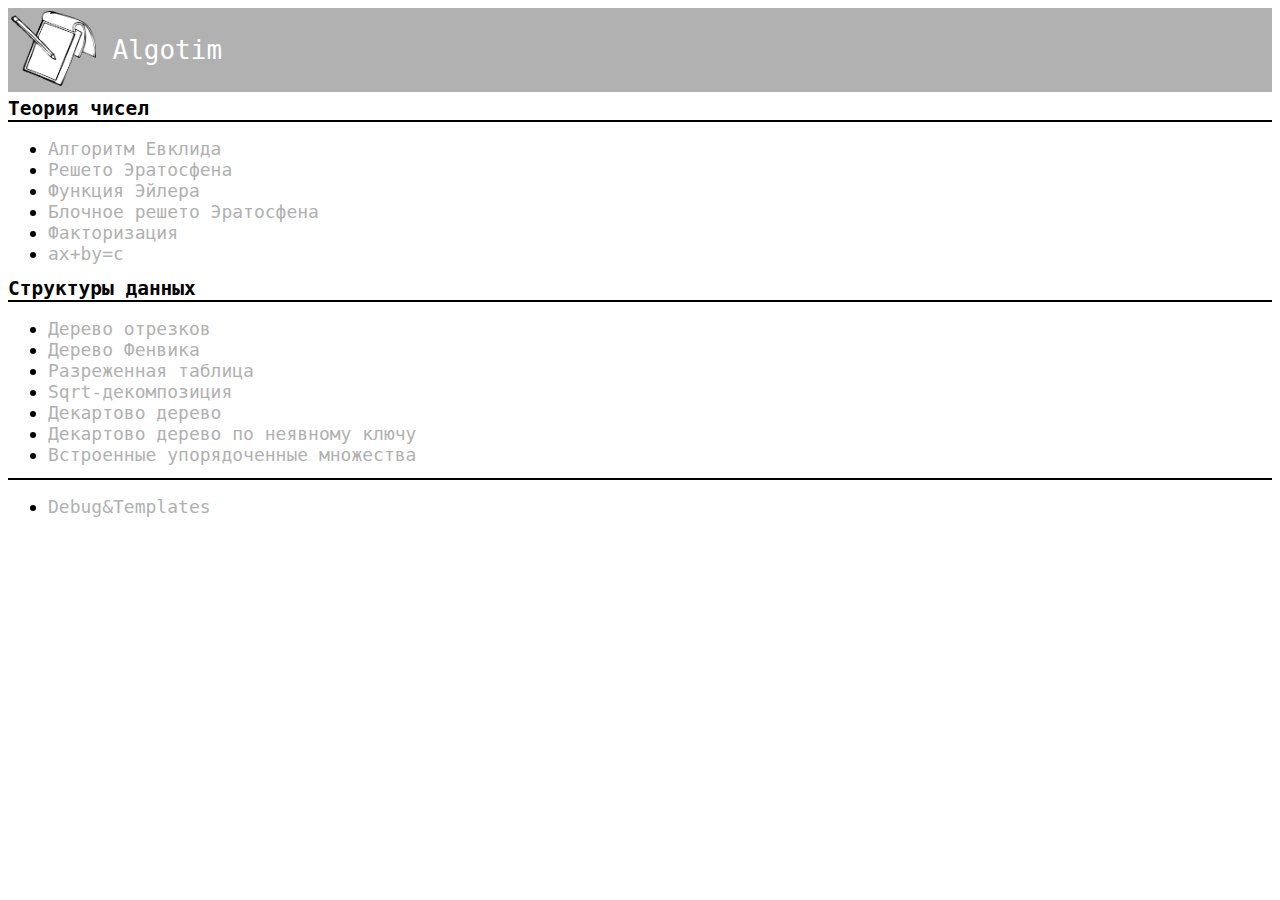
<file: pages/index.html>
<!DOCTYPE html>
<html lang="ru">

	<head>
		<meta charset="UTF-8"/>
        <meta http-equiv="content-type" content="text/html; charset=utf-8">
		<title>Algotim</title>
		<link rel="stylesheet" href="../stylesheet/style.css">
	</head>
	
	<body>
	
       <header style="background-color: rgb(177, 177, 177); font-family: monospace;">
            <table><tr>
                <td><a href="index.html"><img src="../images/note1.jpg" width="85" style="align-items: right;"></a></td>
                <td><a href="index.html" style="text-decoration: none;"><h1 style="text-align: left; color:rgb(255, 255, 255); font-weight: 500; margin-left: 12.5px;">Algotim</h1></td></a>
            </tr></table>
        </header>
		
		<main style="font-family: monospace">
			<h2>Теория чисел</h2>
            <ul>
				<li><span><a href = "euclid-algorithm.html">Алгоритм Евклида</a></span></li>
                <li><span>Решето Эратосфена</span></li>
                <li><span>Функция Эйлера</span></li>
                <li><span>Блочное решето Эратосфена</span></li>
                <li><span>Факторизация</span></li>
                <li><span>ax+by=c</span></li>
            </ul>
			<h2>Структуры данных</h2>
            <ul>
                <li><span><a href = "segment_tree.html">Дерево отрезков</a></span></li>
				<li><span><a href = "fenwick_tree.html">Дерево Фенвика</a></span></li>
                <li><span><a href = "sparse_table.html">Разреженная таблица</a></span></li>
				<li><span><a href = "sqrt_decomposition.html">Sqrt-декомпозиция</a></span></li>		
                <li><span><a href = "treap1.html">Декартово дерево</a></span></li>
                <li><span><a href = "treap2.html">Декартово дерево по неявному ключу</a></span></li>
				<li><span><a href = "ordered_tree.html">Встроенные упорядоченные множества</a></span></li>
            </ul>
			<h2></h2>
            <ul>
                <li><span><a href = "debug&templates.html">Debug&Templates</a></span></li>
            </ul>
		</main>
			
	</body>
	
</html>
</file>
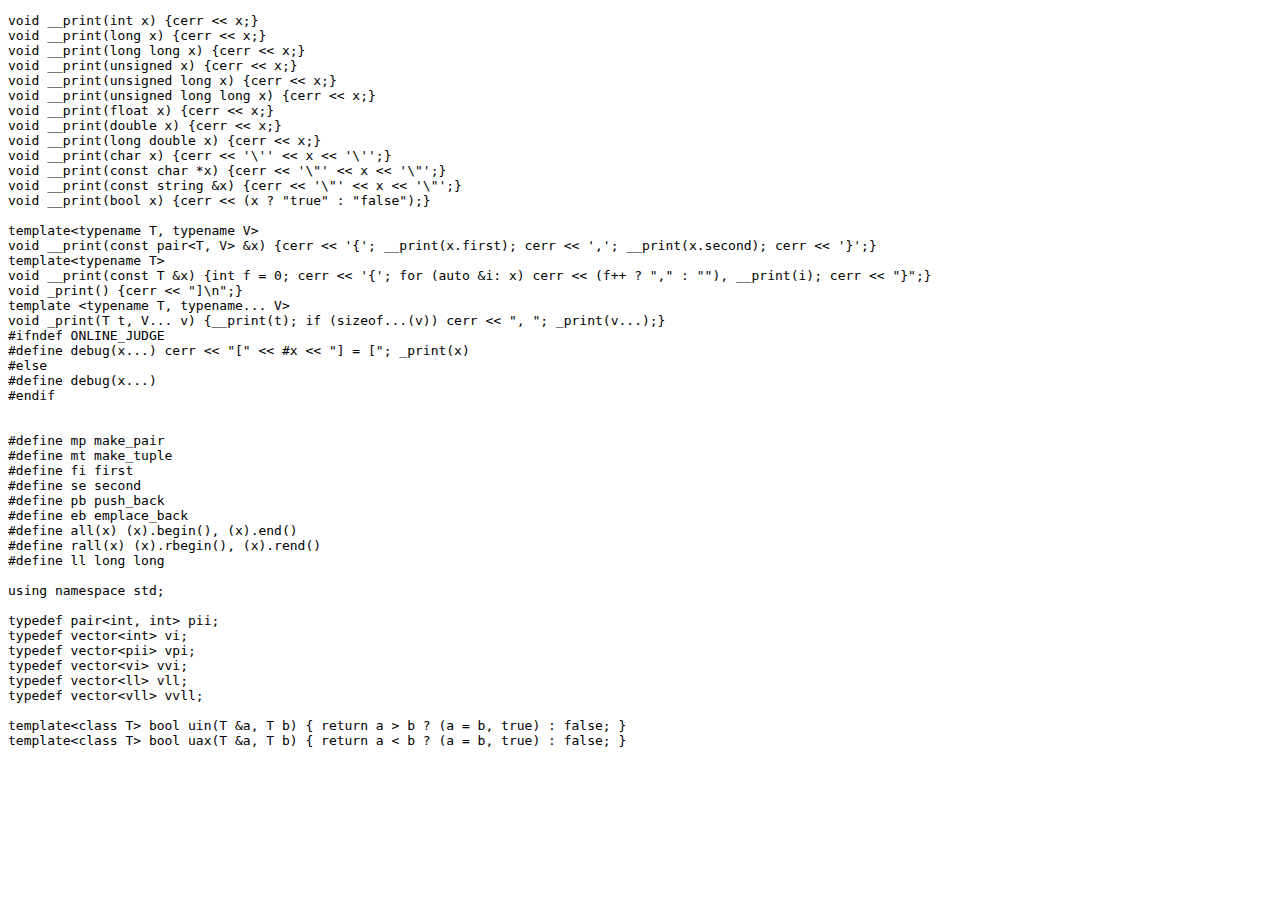
<file: pages/debug&templates.html>
<!DOCTYPE html>
<html lang="ru">

	<head>
		<meta charset="UTF-8"/>
        <meta http-equiv="content-type" content="text/html; charset=utf-8">
		<title>Algotim</title>
	</head>
	
	<body>
		
		<main>
			<pre>
void __print(int x) {cerr &lt&lt x;}
void __print(long x) {cerr &lt&lt x;}
void __print(long long x) {cerr &lt&lt x;}
void __print(unsigned x) {cerr &lt&lt x;}
void __print(unsigned long x) {cerr &lt&lt x;}
void __print(unsigned long long x) {cerr &lt&lt x;}
void __print(float x) {cerr &lt&lt x;}
void __print(double x) {cerr &lt&lt x;}
void __print(long double x) {cerr &lt&lt x;}
void __print(char x) {cerr &lt&lt '\'' &lt&lt x &lt&lt '\'';}
void __print(const char *x) {cerr &lt&lt '\"' &lt&lt x &lt&lt '\"';}
void __print(const string &x) {cerr &lt&lt '\"' &lt&lt x &lt&lt '\"';}
void __print(bool x) {cerr &lt&lt (x ? "true" : "false");}
 
template&lttypename T, typename V&gt
void __print(const pair&ltT, V&gt &x) {cerr &lt&lt '{'; __print(x.first); cerr &lt&lt ','; __print(x.second); cerr &lt&lt '}';}
template&lttypename T&gt
void __print(const T &x) {int f = 0; cerr &lt&lt '{'; for (auto &i: x) cerr &lt&lt (f++ ? "," : ""), __print(i); cerr &lt&lt "}";}
void _print() {cerr &lt&lt "]\n";}
template &lttypename T, typename... V&gt
void _print(T t, V... v) {__print(t); if (sizeof...(v)) cerr &lt&lt ", "; _print(v...);}
#ifndef ONLINE_JUDGE
#define debug(x...) cerr &lt&lt "[" &lt&lt #x &lt&lt "] = ["; _print(x)
#else
#define debug(x...)
#endif


#define mp make_pair
#define mt make_tuple
#define fi first
#define se second
#define pb push_back
#define eb emplace_back
#define all(x) (x).begin(), (x).end()
#define rall(x) (x).rbegin(), (x).rend()
#define ll long long
 
using namespace std;
 
typedef pair&ltint, int&gt pii;
typedef vector&ltint&gt vi;
typedef vector&ltpii&gt vpi;
typedef vector&ltvi&gt vvi;
typedef vector&ltll&gt vll;
typedef vector&ltvll&gt vvll;

template&ltclass T&gt bool uin(T &a, T b) { return a &gt b ? (a = b, true) : false; }
template&ltclass T&gt bool uax(T &a, T b) { return a &lt b ? (a = b, true) : false; }</code></pre>

		</main>
		
	</body>
	
</html>
</file>
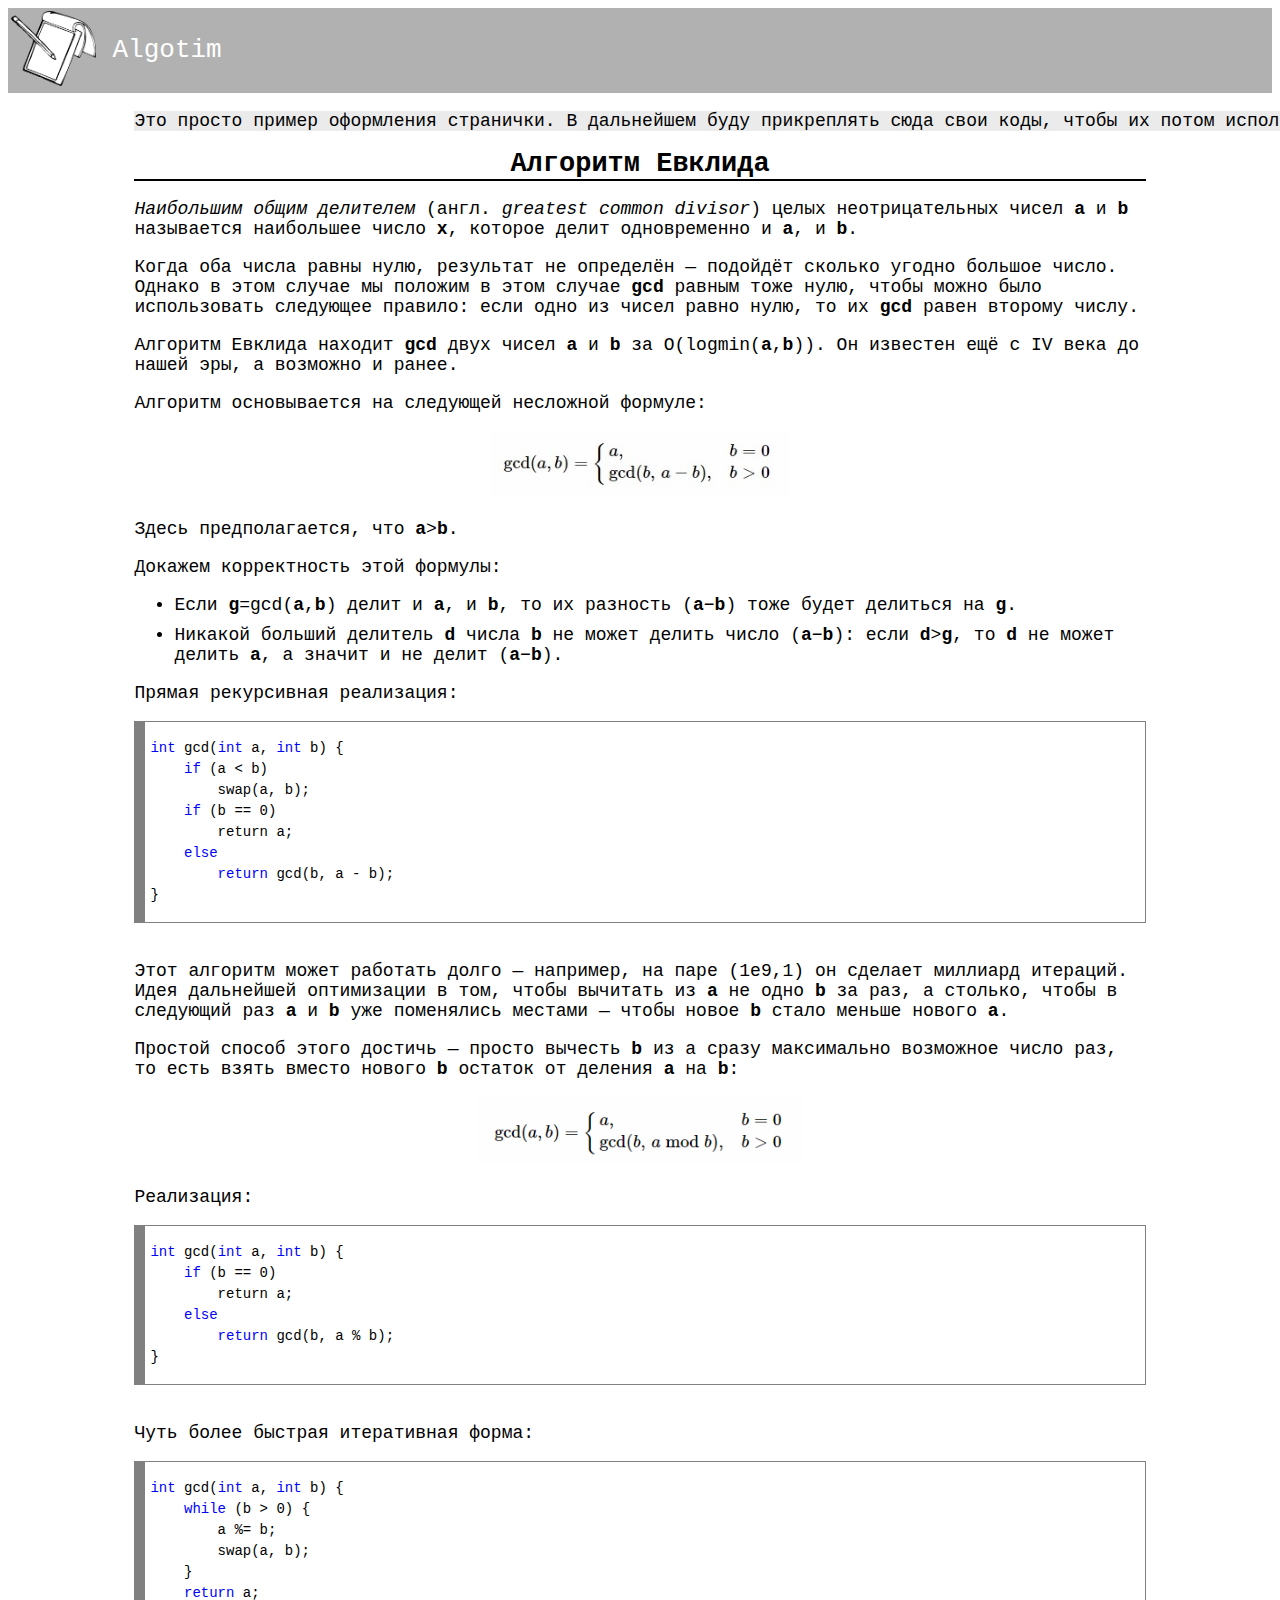
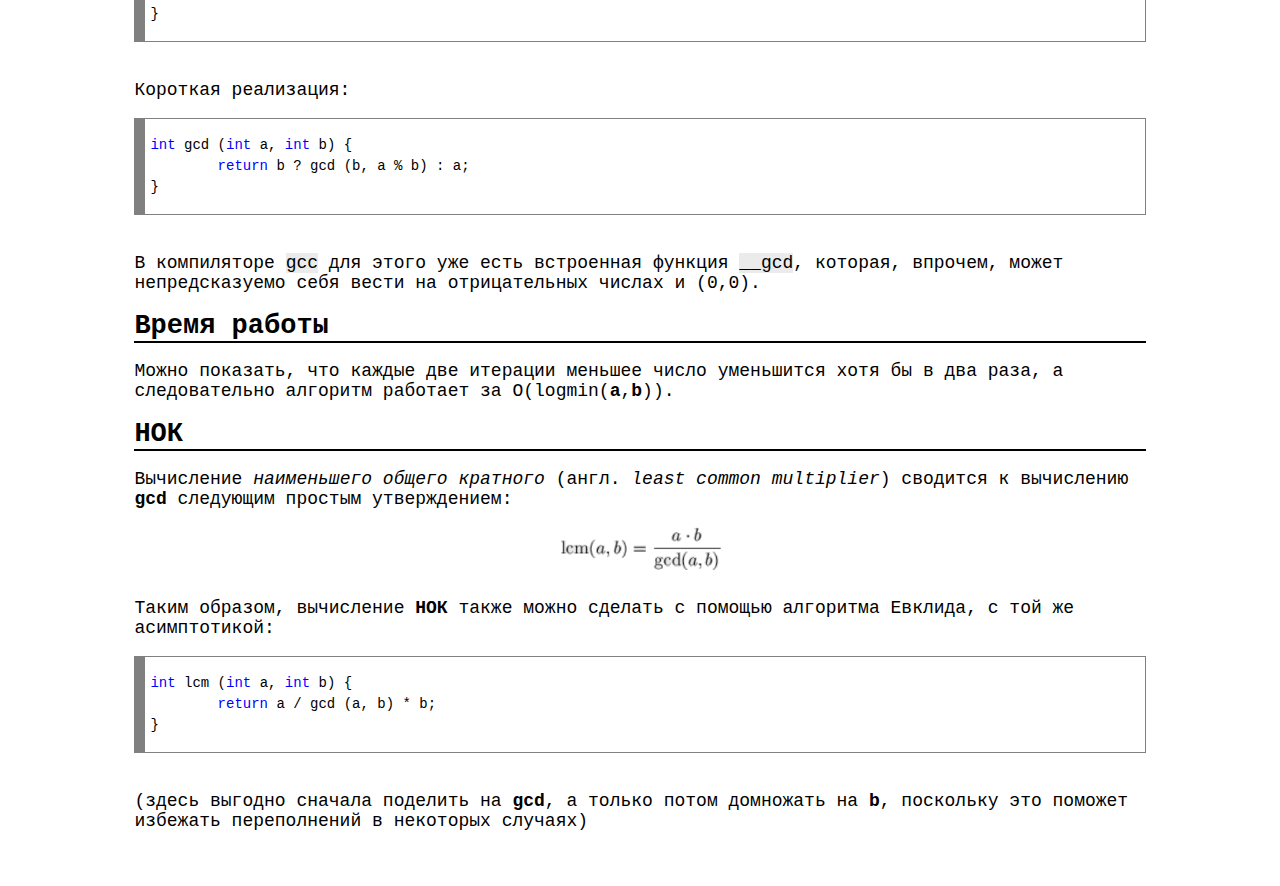
<file: pages/euclid-algorithm.html>
<!DOCTYPE html>
<html lang="ru">

	<head>
		<meta charset="UTF-8"/>
        <meta http-equiv="content-type" content="text/html; charset=utf-8">
		<title>Algotim</title>
		<link rel="stylesheet" href="../stylesheet/ea.css">
	</head>
	
	<body>
	
       <header style="background-color: rgb(177, 177, 177); font-family: monospace;">
            <table><tr>
                <td><a href="index.html"><img src="../images/note1.jpg" width="85" style="align-items: right;"></a></td>
                <td><a href="index.html" style="text-decoration: none;"><h1 style="text-align: left; color:rgb(255, 255, 255); font-weight: 500; margin-left: 12.5px;">Algotim</h1></td></a>
            </tr></table>
        </header>
		
		<main>
			<p><code>Это просто пример оформления странички. В дальнейшем буду прикреплять сюда свои коды, чтобы их потом использовать.</code></p>
			<h2 style="text-align: center;">Алгоритм Евклида</h2>
			<p><em>Наибольшим общим делителем</em> (англ. <em>greatest common divisor</em>) целых неотрицательных чисел 
			<b>a</b> и <b>b</b> называется наибольшее число <b>x</b>, которое делит одновременно и <b>a</b>, и <b>b</b>.</p>
			<p>Когда оба числа равны нулю, результат не определён — подойдёт сколько угодно большое число.
			Однако в этом случае мы положим в этом случае <b>gcd</b> равным тоже нулю, чтобы можно было использовать
			следующее правило: если одно из чисел равно нулю, то их <b>gcd</b> равен второму числу.</p>
			<p>Алгоритм Евклида находит <b>gcd</b> двух чисел <b>a</b> и <b>b</b> за O(logmin(<b>a</b>,<b>b</b>)).
			Он известен ещё с IV века до нашей эры, а возможно и ранее.</p>
			<p>Алгоритм основывается на следующей несложной формуле:</p>
			<div style="text-align: center;"><img src="../images/form1.jpg" width="300"></div>
			<p>Здесь предполагается, что <b>a</b>><b>b</b>.</p>
			<p>Докажем корректность этой формулы:</p>
			<ul>
                <li><span>Если <b>g</b>=gcd(<b>a</b>,<b>b</b>) делит и <b>a</b>, и <b>b</b>, то их разность
				(<b>a</b>−<b>b</b>) тоже будет делиться на <b>g</b>.</span></li>
				<li><span>Никакой больший делитель <b>d</b> числа <b>b</b> не может делить число 
				(<b>a</b>−<b>b</b>): если <b>d</b>><b>g</b>, то <b>d</b> не может делить <b>a</b>, а значит и не делит 
				(<b>a</b>−<b>b</b>).</span></li>
            </ul>
			<p>Прямая рекурсивная реализация:</p>
			<div class = "cpp"><pre>
<span style="color: #0000ff">int</span> gcd(<span style="color: #0000ff">int</span> a, <span style="color: #0000ff">int</span> b) {
    <span style="color: #0000ff">if</span> (a < b)
        swap(a, b);
    <span style="color: #0000ff">if</span> (b == 0)
        return a;
    <span style="color: #0000ff">else</span>
        <span style="color: #0000ff">return</span> gcd(b, a - b);
}</pre></div><br>
			<p>Этот алгоритм может работать долго — например, на паре (1e9,1) он сделает миллиард итераций.
			Идея дальнейшей оптимизации в том, чтобы вычитать из <b>a</b> не одно <b>b</b> за раз, а столько, чтобы в следующий раз
			<b>a</b> и <b>b</b> уже поменялись местами — чтобы новое <b>b</b> стало меньше нового <b>a</b>.</p>
			<p>Простой способ этого достичь — просто вычесть <b>b</b> из a сразу максимально возможное число раз, то есть взять
			вместо нового <b>b</b> остаток от деления <b>a</b> на <b>b</b>:</p>
			<div style="text-align: center;"><img src="../images/form2.jpg" width="325"></div>
			<p>Реализация:</p>
			<div class = "cpp"><pre>
<span style="color: #0000ff">int</span> gcd(<span style="color: #0000ff">int</span> a, <span style="color: #0000ff">int</span> b) {
    <span style="color: #0000ff">if</span> (b == 0)
        return a;
    <span style="color: #0000ff">else</span>
        <span style="color: #0000ff">return</span> gcd(b, a % b);
}</pre></div><br>
			<p>Чуть более быстрая итеративная форма:</p>
			<div class = "cpp"><pre>
<span style="color: #0000ff">int</span> gcd(<span style="color: #0000ff">int</span> a, <span style="color: #0000ff">int</span> b) {
    <span style="color: #0000ff">while</span> (b > 0) {
        a %= b;
        swap(a, b);
    }
    <span style="color: #0000ff">return</span> a;
}</pre></div><br>
		<p>Короткая реализация:</p>
			<div class = "cpp"><pre>
<span style="color: #0000ff">int</span> gcd (<span style="color: #0000ff">int</span> a, <span style="color: #0000ff">int</span> b) {
	<span style="color: #0000ff">return</span> b ? gcd (b, a % b) : a;
}</pre></div><br>	
		<p>В компиляторе <code>gcc</code> для этого уже есть встроенная функция <code>__gcd</code>,
		которая, впрочем, может непредсказуемо себя вести на отрицательных числах и (0,0).</p>
		<h2>Время работы</h2>
		<p>Можно показать, что каждые две итерации меньшее число уменьшится хотя бы в два раза,
		а следовательно алгоритм работает за O(logmin(<b>a</b>,<b>b</b>)).</p>
		<h2>НОК</h2>
		<p>Вычисление <em>наименьшего общего кратного</em> (англ. <em>least common multiplier</em>) сводится к
		вычислению <b>gcd</b> следующим простым утверждением:</p>
		<div style="text-align: center;"><img src="../images/form3.jpg" width="175"></div>
		<p>Таким образом, вычисление <b>НОК</b> также можно сделать с помощью алгоритма Евклида, с той же асимптотикой:</p>
			<div class = "cpp"><pre>
<span style="color: #0000ff">int</span> lcm (<span style="color: #0000ff">int</span> a, <span style="color: #0000ff">int</span> b) {
	<span style="color: #0000ff">return</span> a / gcd (a, b) * b;
}</pre></div><br>	
		<p>(здесь выгодно сначала поделить на <b>gcd</b>, а только потом домножать на <b>b</b>, поскольку это поможет избежать
		переполнений в некоторых случаях)</p>
		</main>
		
	</body>
	
</html>
</file>
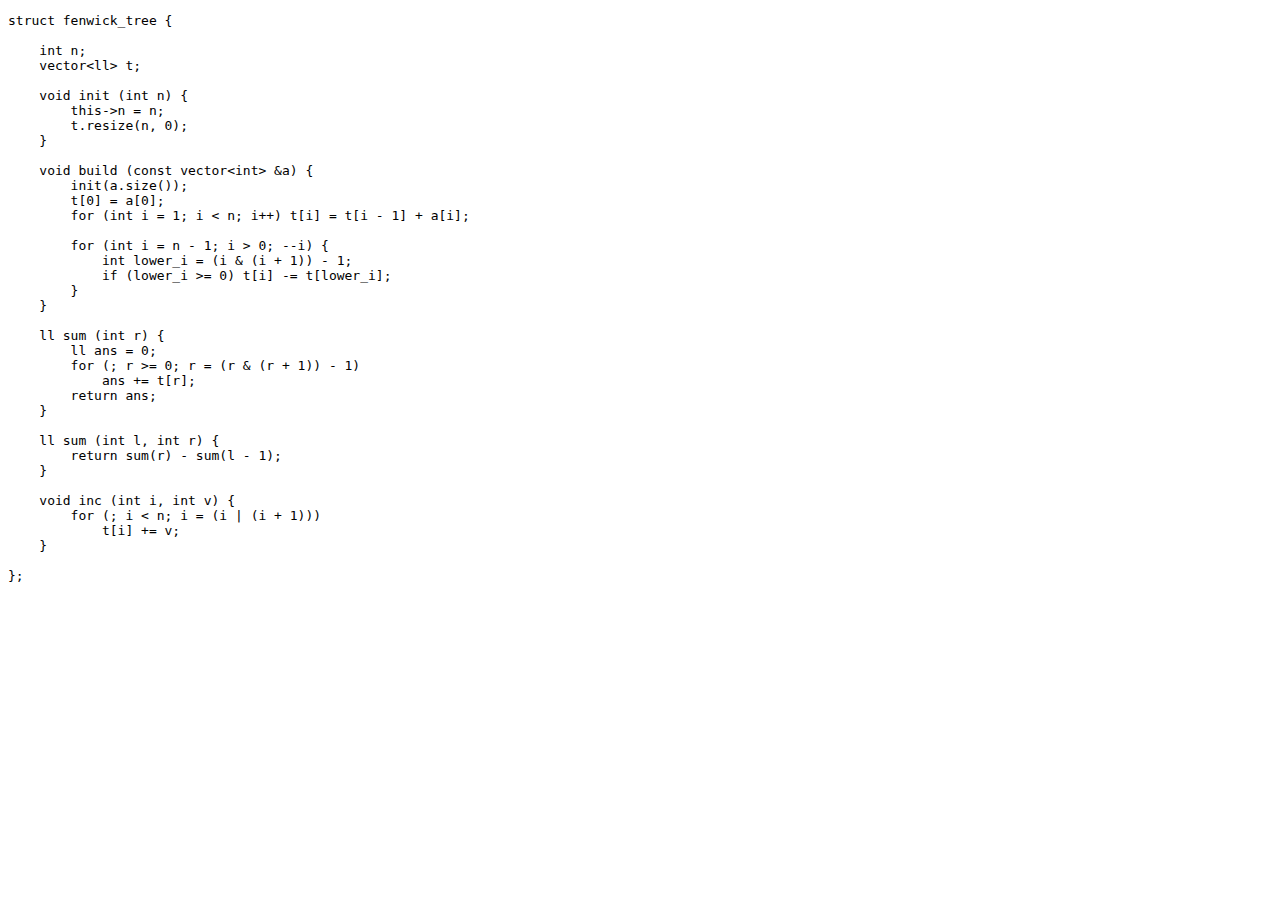
<file: pages/fenwick_tree.html>
<!DOCTYPE html>
<html lang="ru">

	<head>
		<meta charset="UTF-8"/>
        <meta http-equiv="content-type" content="text/html; charset=utf-8">
		<title>Algotim</title>
	</head>
	
	<body>
		
		<main>
			<pre>
struct fenwick_tree {

    int n;
    vector&ltll&gt t;

    void init (int n) {
        this->n = n;
        t.resize(n, 0);
    }

    void build (const vector&ltint&gt &a) {
        init(a.size());
        t[0] = a[0];
        for (int i = 1; i < n; i++) t[i] = t[i - 1] + a[i];

        for (int i = n - 1; i > 0; --i) {
            int lower_i = (i & (i + 1)) - 1;
            if (lower_i >= 0) t[i] -= t[lower_i];
        }
    }

    ll sum (int r) {
        ll ans = 0;
        for (; r >= 0; r = (r & (r + 1)) - 1)
            ans += t[r];
        return ans;
    }

    ll sum (int l, int r) {
        return sum(r) - sum(l - 1);
    }

    void inc (int i, int v) {
        for (; i < n; i = (i | (i + 1)))
            t[i] += v;
    }

};</code></pre>

		</main>
		
	</body>
	
</html>
</file>
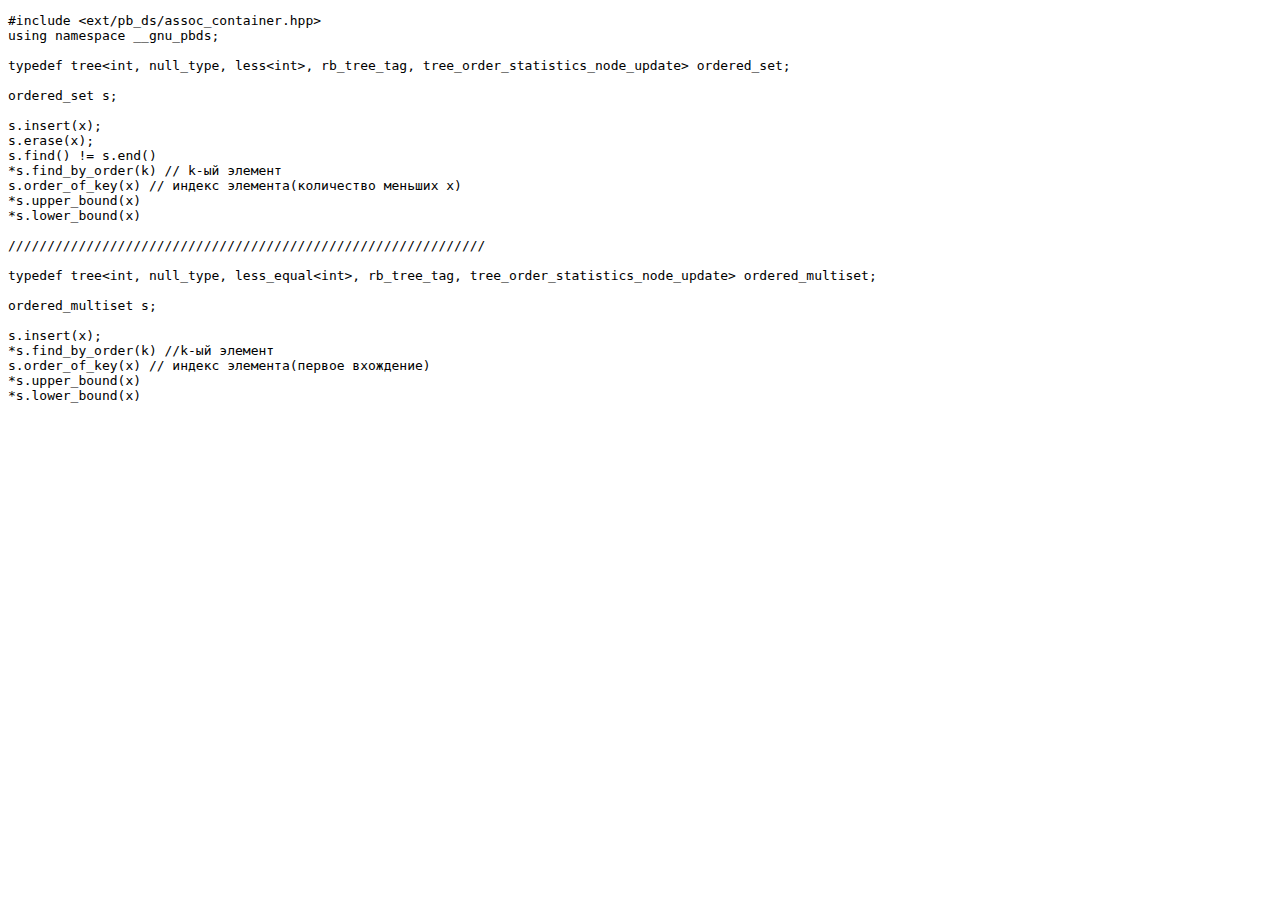
<file: pages/ordered_tree.html>
<!DOCTYPE html>
<html lang="ru">

	<head>
		<meta charset="UTF-8"/>
        <meta http-equiv="content-type" content="text/html; charset=utf-8">
		<title>Algotim</title>
	</head>
	
	<body>
		
		<main>
			<pre>
#include &ltext/pb_ds/assoc_container.hpp&gt
using namespace __gnu_pbds;

typedef tree&ltint, null_type, less&ltint&gt, rb_tree_tag, tree_order_statistics_node_update&gt ordered_set;

ordered_set s;

s.insert(x);
s.erase(x);
s.find() != s.end()
*s.find_by_order(k) // k-ый элемент
s.order_of_key(x) // индекс элемента(количество меньших x)
*s.upper_bound(x)
*s.lower_bound(x)

/////////////////////////////////////////////////////////////

typedef tree&ltint, null_type, less_equal&ltint&gt, rb_tree_tag, tree_order_statistics_node_update&gt ordered_multiset;

ordered_multiset s;

s.insert(x);
*s.find_by_order(k) //k-ый элемент
s.order_of_key(x) // индекс элемента(первое вхождение)
*s.upper_bound(x)
*s.lower_bound(x)</code></pre>

		</main>
		
	</body>
	
</html>
</file>
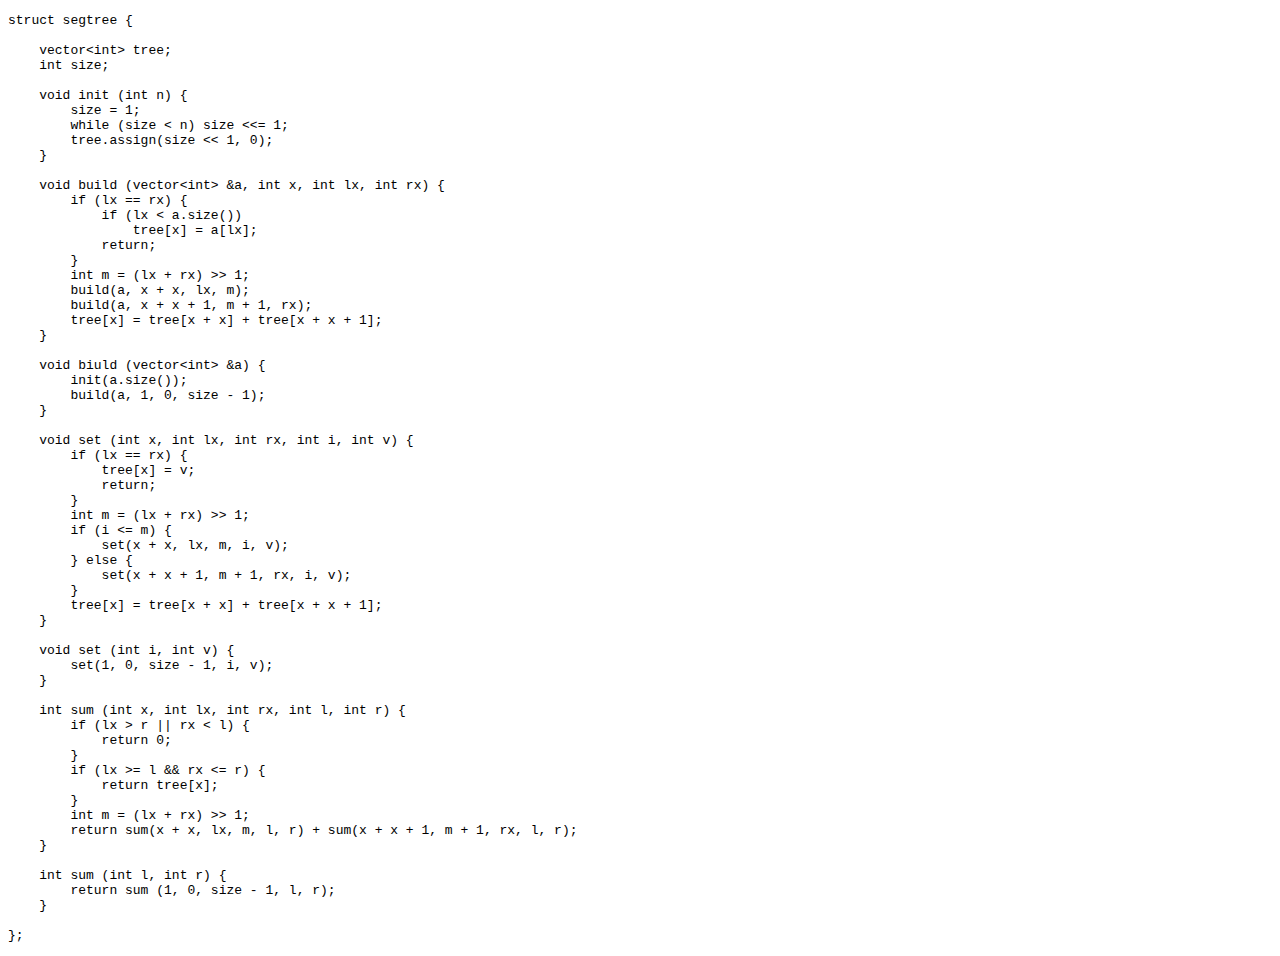
<file: pages/segment_tree.html>
<!DOCTYPE html>
<html lang="ru">

	<head>
		<meta charset="UTF-8"/>
        <meta http-equiv="content-type" content="text/html; charset=utf-8">
		<title>Algotim</title>
	</head>
	
	<body>
		
		<main>
			<pre>
struct segtree {
 
    vector&ltint&gt tree;
    int size;
 
    void init (int n) {
        size = 1;
        while (size &lt n) size &lt&lt= 1;
        tree.assign(size &lt&lt 1, 0);
    }
 
    void build (vector&ltint&gt &a, int x, int lx, int rx) {
        if (lx == rx) {
            if (lx &lt a.size())
                tree[x] = a[lx];
            return;
        }
        int m = (lx + rx) &gt&gt 1;
        build(a, x + x, lx, m);
        build(a, x + x + 1, m + 1, rx);
        tree[x] = tree[x + x] + tree[x + x + 1];
    }
 
    void biuld (vector&ltint&gt &a) {
        init(a.size());
        build(a, 1, 0, size - 1);
    }
 
    void set (int x, int lx, int rx, int i, int v) {
        if (lx == rx) {
            tree[x] = v;
            return;
        }
        int m = (lx + rx) &gt&gt 1;
        if (i &lt= m) {
            set(x + x, lx, m, i, v);
        } else {
            set(x + x + 1, m + 1, rx, i, v);
        }
        tree[x] = tree[x + x] + tree[x + x + 1];
    }
 
    void set (int i, int v) {
        set(1, 0, size - 1, i, v);
    }
 
    int sum (int x, int lx, int rx, int l, int r) {
        if (lx &gt r || rx &lt l) {
            return 0;
        }
        if (lx &gt= l && rx &lt= r) {
            return tree[x];
        }
        int m = (lx + rx) &gt&gt 1;
        return sum(x + x, lx, m, l, r) + sum(x + x + 1, m + 1, rx, l, r);
    }
 
    int sum (int l, int r) {
        return sum (1, 0, size - 1, l, r);
    }
 
};</code></pre>

		</main>
		
	</body>
	
</html>
</file>
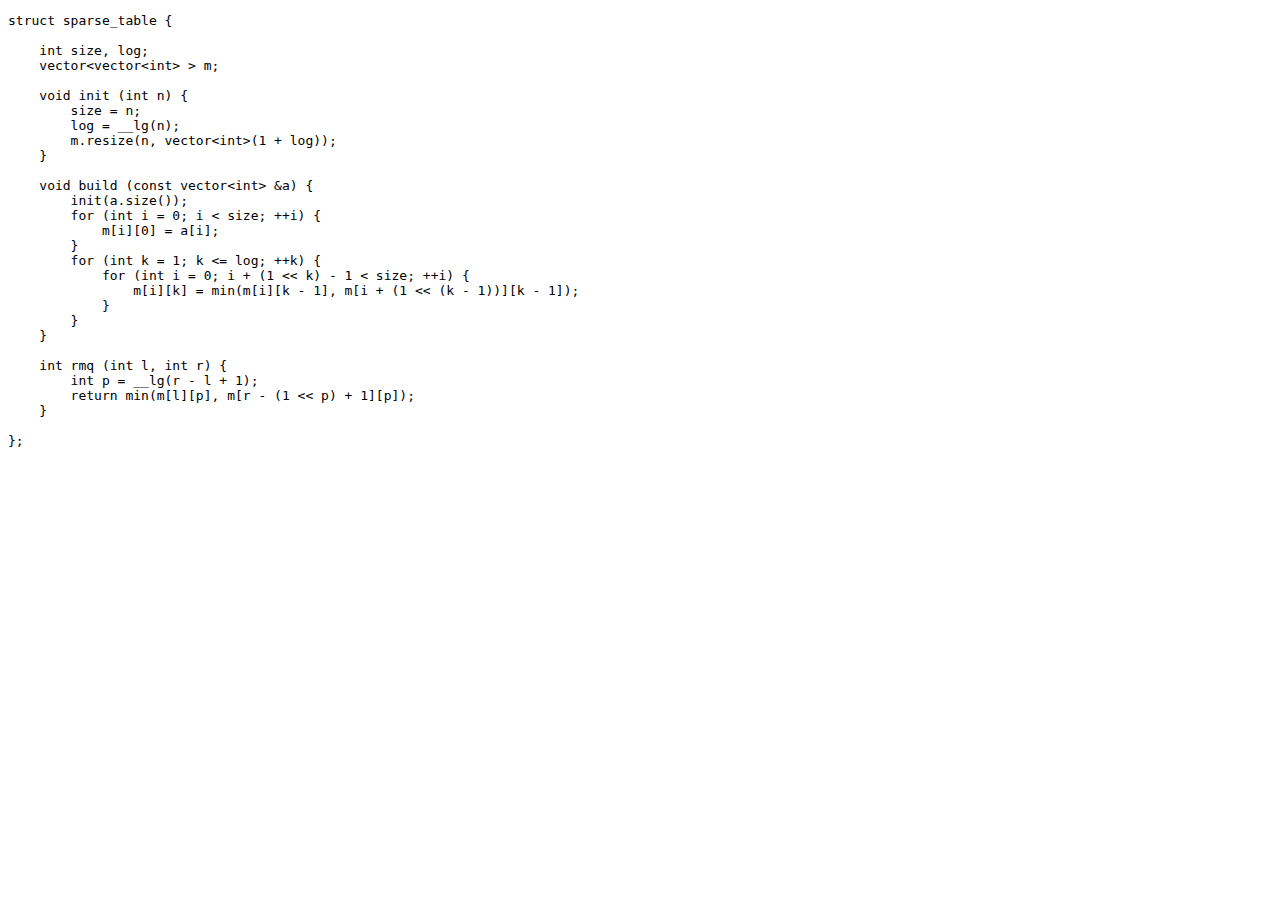
<file: pages/sparse_table.html>
<!DOCTYPE html>
<html lang="ru">

	<head>
		<meta charset="UTF-8"/>
        <meta http-equiv="content-type" content="text/html; charset=utf-8">
		<title>Algotim</title>
	</head>
	
	<body>
		
		<main>
			<pre>
struct sparse_table {

    int size, log;
    vector&ltvector&ltint&gt &gt m;

    void init (int n) {
        size = n;
        log = __lg(n);
        m.resize(n, vector&ltint&gt(1 + log));
    }

    void build (const vector&ltint&gt &a) {
        init(a.size());
        for (int i = 0; i < size; ++i) {
            m[i][0] = a[i];
        }
        for (int k = 1; k <= log; ++k) {
            for (int i = 0; i + (1 << k) - 1 < size; ++i) {
                m[i][k] = min(m[i][k - 1], m[i + (1 << (k - 1))][k - 1]);
            }
        }
    }

    int rmq (int l, int r) {
        int p = __lg(r - l + 1);
        return min(m[l][p], m[r - (1 << p) + 1][p]);
    }

};</code></pre>

		</main>
		
	</body>
	
</html>
</file>
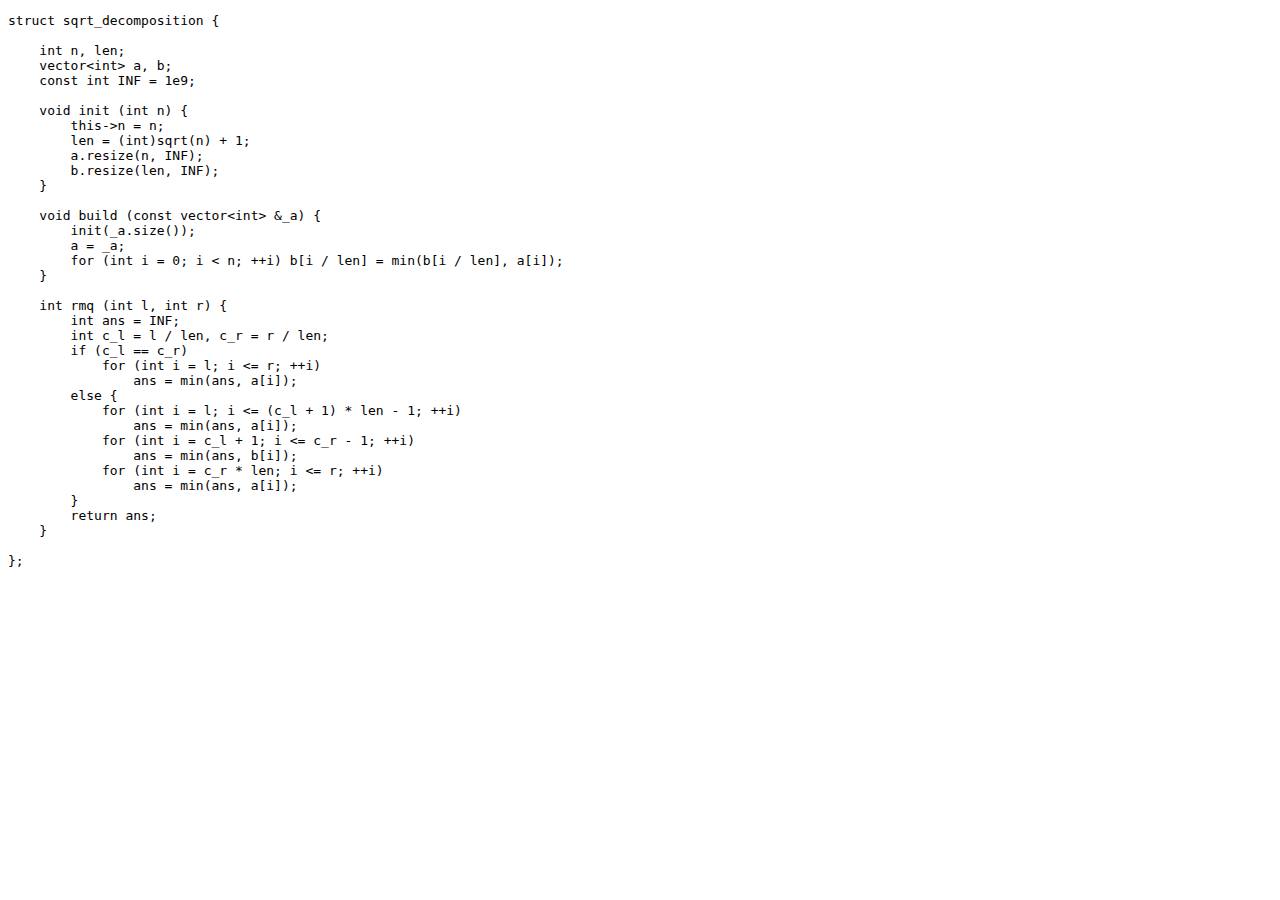
<file: pages/sqrt_decomposition.html>
<!DOCTYPE html>
<html lang="ru">

	<head>
		<meta charset="UTF-8"/>
        <meta http-equiv="content-type" content="text/html; charset=utf-8">
		<title>Algotim</title>
	</head>
	
	<body>
		
		<main>
			<pre>
struct sqrt_decomposition {
 
    int n, len;
    vector&ltint&gt a, b;
    const int INF = 1e9;
 
    void init (int n) {
        this-&gtn = n;
        len = (int)sqrt(n) + 1;
        a.resize(n, INF);
        b.resize(len, INF);
    }
 
    void build (const vector&ltint&gt &_a) {
        init(_a.size());
        a = _a;
        for (int i = 0; i &lt n; ++i) b[i / len] = min(b[i / len], a[i]);
    }
 
    int rmq (int l, int r) {
        int ans = INF;
        int c_l = l / len, c_r = r / len;
        if (c_l == c_r)
            for (int i = l; i &lt= r; ++i)
                ans = min(ans, a[i]);
        else {
            for (int i = l; i &lt= (c_l + 1) * len - 1; ++i)
                ans = min(ans, a[i]);
            for (int i = c_l + 1; i &lt= c_r - 1; ++i)
                ans = min(ans, b[i]);
            for (int i = c_r * len; i &lt= r; ++i)
                ans = min(ans, a[i]);
        }
        return ans;
    }
 
};</code></pre>

		</main>
		
	</body>
	
</html>
</file>
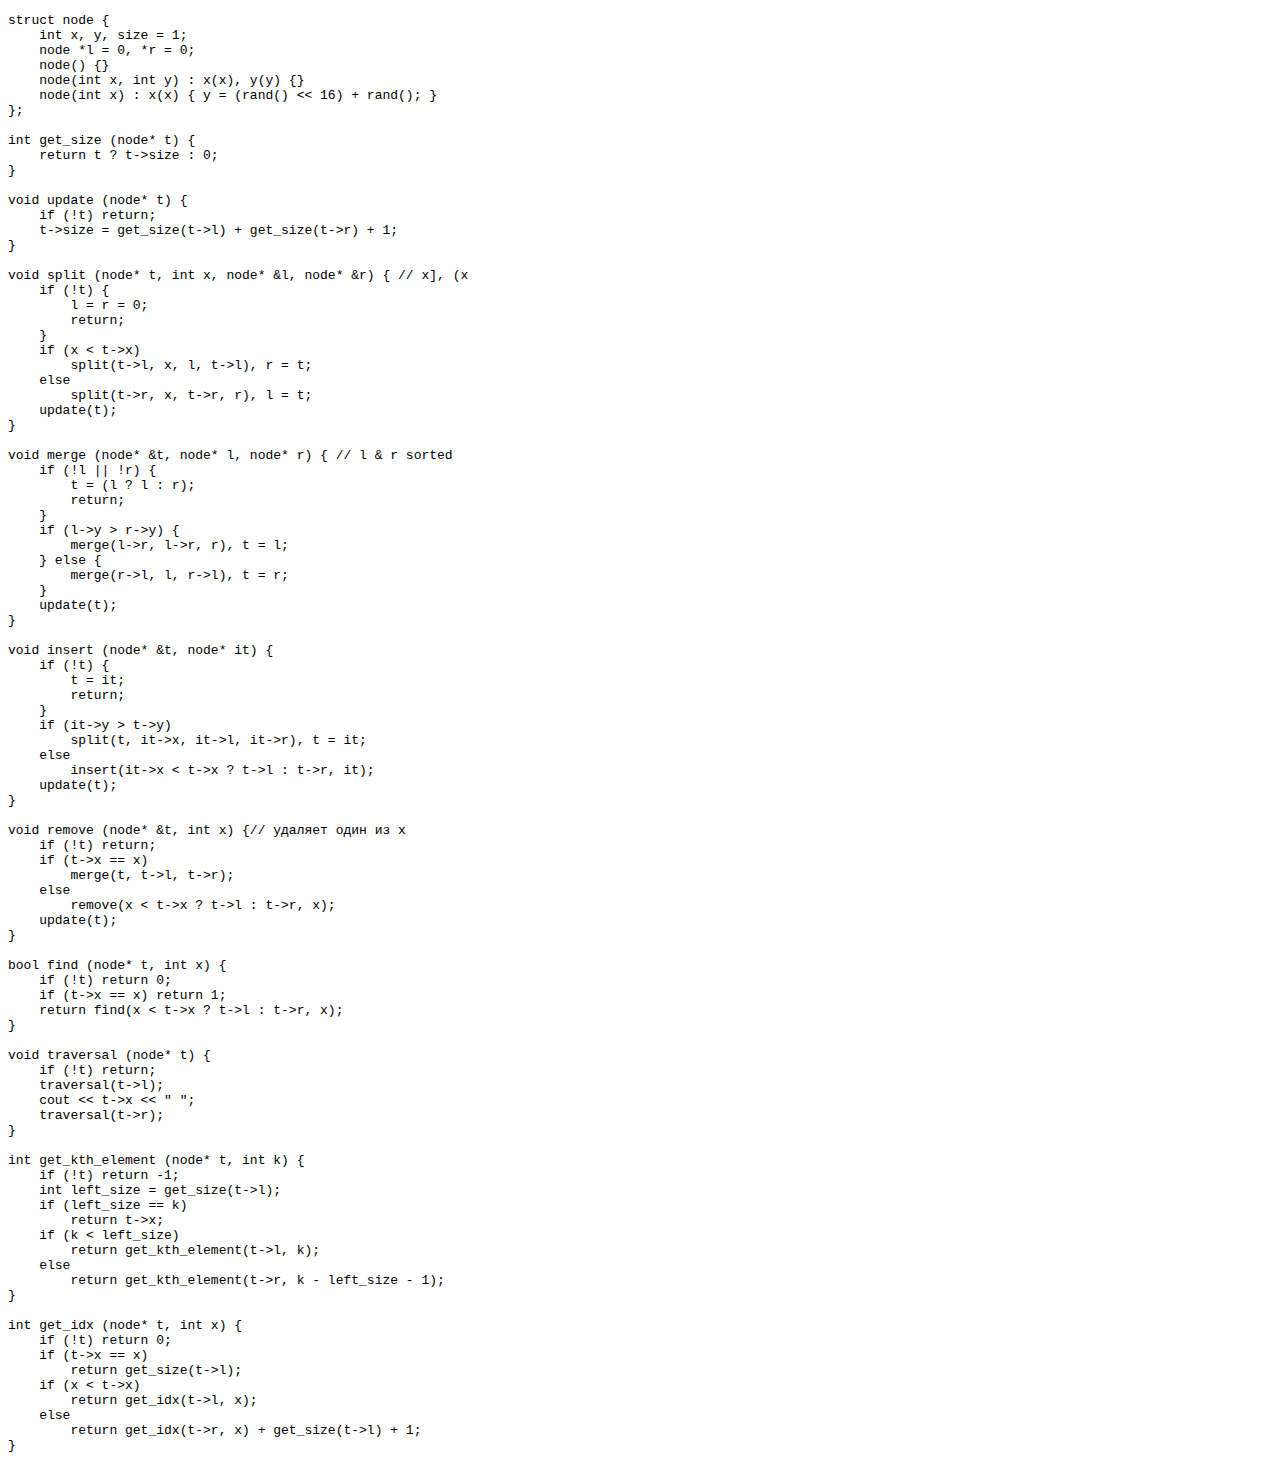
<file: pages/treap1.html>
<!DOCTYPE html>
<html lang="ru">

	<head>
		<meta charset="UTF-8"/>
        <meta http-equiv="content-type" content="text/html; charset=utf-8">
		<title>Algotim</title>
	</head>
	
	<body>
		
		<main>
			<pre>
struct node {
    int x, y, size = 1;
    node *l = 0, *r = 0;
    node() {}
    node(int x, int y) : x(x), y(y) {}
    node(int x) : x(x) { y = (rand() << 16) + rand(); }
};

int get_size (node* t) {
    return t ? t->size : 0;
}

void update (node* t) {
    if (!t) return;
    t->size = get_size(t->l) + get_size(t->r) + 1;
}

void split (node* t, int x, node* &l, node* &r) { // x], (x
    if (!t) {
        l = r = 0;
        return;
    }
    if (x < t->x)
        split(t->l, x, l, t->l), r = t;
    else
        split(t->r, x, t->r, r), l = t;
    update(t);
}

void merge (node* &t, node* l, node* r) { // l & r sorted
    if (!l || !r) {
        t = (l ? l : r);
        return;
    }
    if (l->y > r->y) {
        merge(l->r, l->r, r), t = l;
    } else {
        merge(r->l, l, r->l), t = r;
    }
    update(t);
}

void insert (node* &t, node* it) {
    if (!t) {
        t = it;
        return;
    }
    if (it->y > t->y)
        split(t, it->x, it->l, it->r), t = it;
    else
        insert(it->x < t->x ? t->l : t->r, it);
    update(t);
}

void remove (node* &t, int x) {// удаляет один из x
    if (!t) return;
    if (t->x == x)
        merge(t, t->l, t->r);
    else
        remove(x < t->x ? t->l : t->r, x);
    update(t);
}

bool find (node* t, int x) {
    if (!t) return 0;
    if (t->x == x) return 1;
    return find(x < t->x ? t->l : t->r, x);
}

void traversal (node* t) {
    if (!t) return;
    traversal(t->l);
    cout << t->x << " ";
    traversal(t->r);
}

int get_kth_element (node* t, int k) {
    if (!t) return -1;
    int left_size = get_size(t->l);
    if (left_size == k)
        return t->x;
    if (k < left_size)
        return get_kth_element(t->l, k);
    else
        return get_kth_element(t->r, k - left_size - 1);
}

int get_idx (node* t, int x) {
    if (!t) return 0;
    if (t->x == x)
        return get_size(t->l);
    if (x < t->x)
        return get_idx(t->l, x);
    else
        return get_idx(t->r, x) + get_size(t->l) + 1;
}</code></pre>

		</main>
		
	</body>
	
</html>
</file>
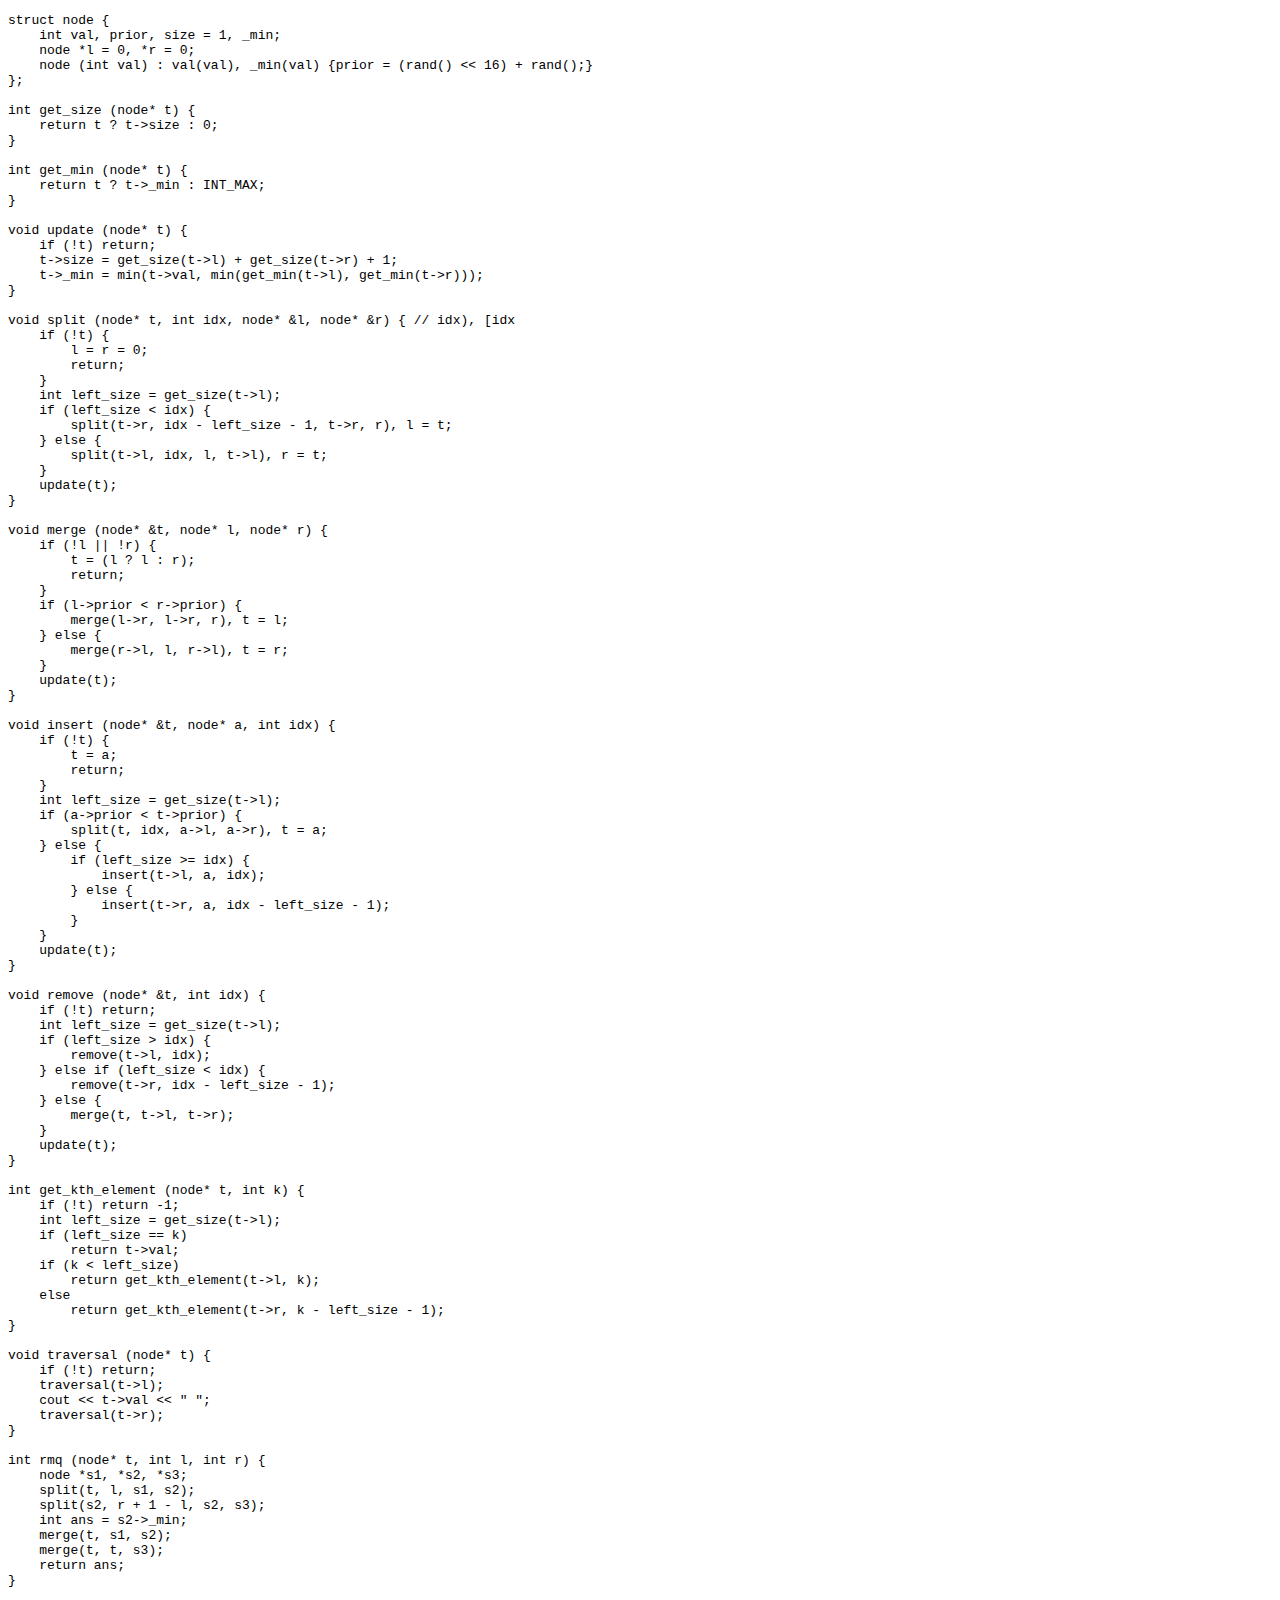
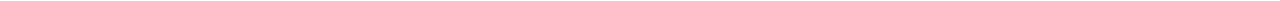
<file: pages/treap2.html>
<!DOCTYPE html>
<html lang="ru">

	<head>
		<meta charset="UTF-8"/>
        <meta http-equiv="content-type" content="text/html; charset=utf-8">
		<title>Algotim</title>
	</head>
	
	<body>
		
		<main>
			<pre>
struct node {
    int val, prior, size = 1, _min;
    node *l = 0, *r = 0;
    node (int val) : val(val), _min(val) {prior = (rand() << 16) + rand();}
};

int get_size (node* t) {
    return t ? t->size : 0;
}

int get_min (node* t) {
    return t ? t->_min : INT_MAX;
}

void update (node* t) {
    if (!t) return;
    t->size = get_size(t->l) + get_size(t->r) + 1;
    t->_min = min(t->val, min(get_min(t->l), get_min(t->r)));
}

void split (node* t, int idx, node* &l, node* &r) { // idx), [idx
    if (!t) {
        l = r = 0;
        return;
    }
    int left_size = get_size(t->l);
    if (left_size < idx) {
        split(t->r, idx - left_size - 1, t->r, r), l = t;
    } else {
        split(t->l, idx, l, t->l), r = t;
    }
    update(t);
}

void merge (node* &t, node* l, node* r) {
    if (!l || !r) {
        t = (l ? l : r);
        return;
    }
    if (l->prior < r->prior) {
        merge(l->r, l->r, r), t = l;
    } else {
        merge(r->l, l, r->l), t = r;
    }
    update(t);
}

void insert (node* &t, node* a, int idx) {
    if (!t) {
        t = a;
        return;
    }
    int left_size = get_size(t->l);
    if (a->prior < t->prior) {
        split(t, idx, a->l, a->r), t = a;
    } else {
        if (left_size >= idx) {
            insert(t->l, a, idx);
        } else {
            insert(t->r, a, idx - left_size - 1);
        }
    }
    update(t);
}

void remove (node* &t, int idx) {
    if (!t) return;
    int left_size = get_size(t->l);
    if (left_size > idx) {
        remove(t->l, idx);
    } else if (left_size < idx) {
        remove(t->r, idx - left_size - 1);
    } else {
        merge(t, t->l, t->r);
    }
    update(t);
}

int get_kth_element (node* t, int k) {
    if (!t) return -1;
    int left_size = get_size(t->l);
    if (left_size == k)
        return t->val;
    if (k < left_size)
        return get_kth_element(t->l, k);
    else
        return get_kth_element(t->r, k - left_size - 1);
}

void traversal (node* t) {
    if (!t) return;
    traversal(t->l);
    cout << t->val << " ";
    traversal(t->r);
}

int rmq (node* t, int l, int r) {
    node *s1, *s2, *s3;
    split(t, l, s1, s2);
    split(s2, r + 1 - l, s2, s3);
    int ans = s2->_min;
    merge(t, s1, s2);
    merge(t, t, s3);
    return ans;
}</code></pre>

		</main>
		
	</body>
	
</html>
</file>
<file: stylesheet/style.css>
/*это комментарий*/

h2 {
    /* color: black; */
	border-bottom: 2px solid black; 
    /* font-weight: 550; */
     margin-top: 5px; 
     /* margin-bottom: 5px; */ 
}

ul {
    margin-top: 5px;
}

li {
    /* color: black; */
    font-size: 18px;
}

span {
    color: rgb(177, 177, 177);
}

span:hover {
    color: black;
}

a {
    color: rgb(177, 177, 177);
    text-decoration: none;
}

a:hover {
	color: black;
    text-decoration: underline;
}
footer{
	margin-top: 200px;
}
</file>
<file: stylesheet/ea.css>
.cpp {
    font-size: 14px;
    line-height: 150%;
    /* background: #ffffff;  */
    overflow:auto;
    width:auto;
    border:solid gray;
    border-width:.1em .1em .1em .8em;
    padding: 2px 5px;
}

body {
    font-family: monospace;
}

h2 {
    color: black;
    border-bottom: 2px solid black;
    font-weight: 550;
    margin-top: 5px;
    margin-bottom: 5px;
}

main {
    margin-left: 10%;
    margin-right: 10%;
    font-size: 18px;
}

code {
    white-space: nowrap;
    background-color: rgb(235, 235, 235);
}

li {
	margin-top: 10px;
}
</file>
